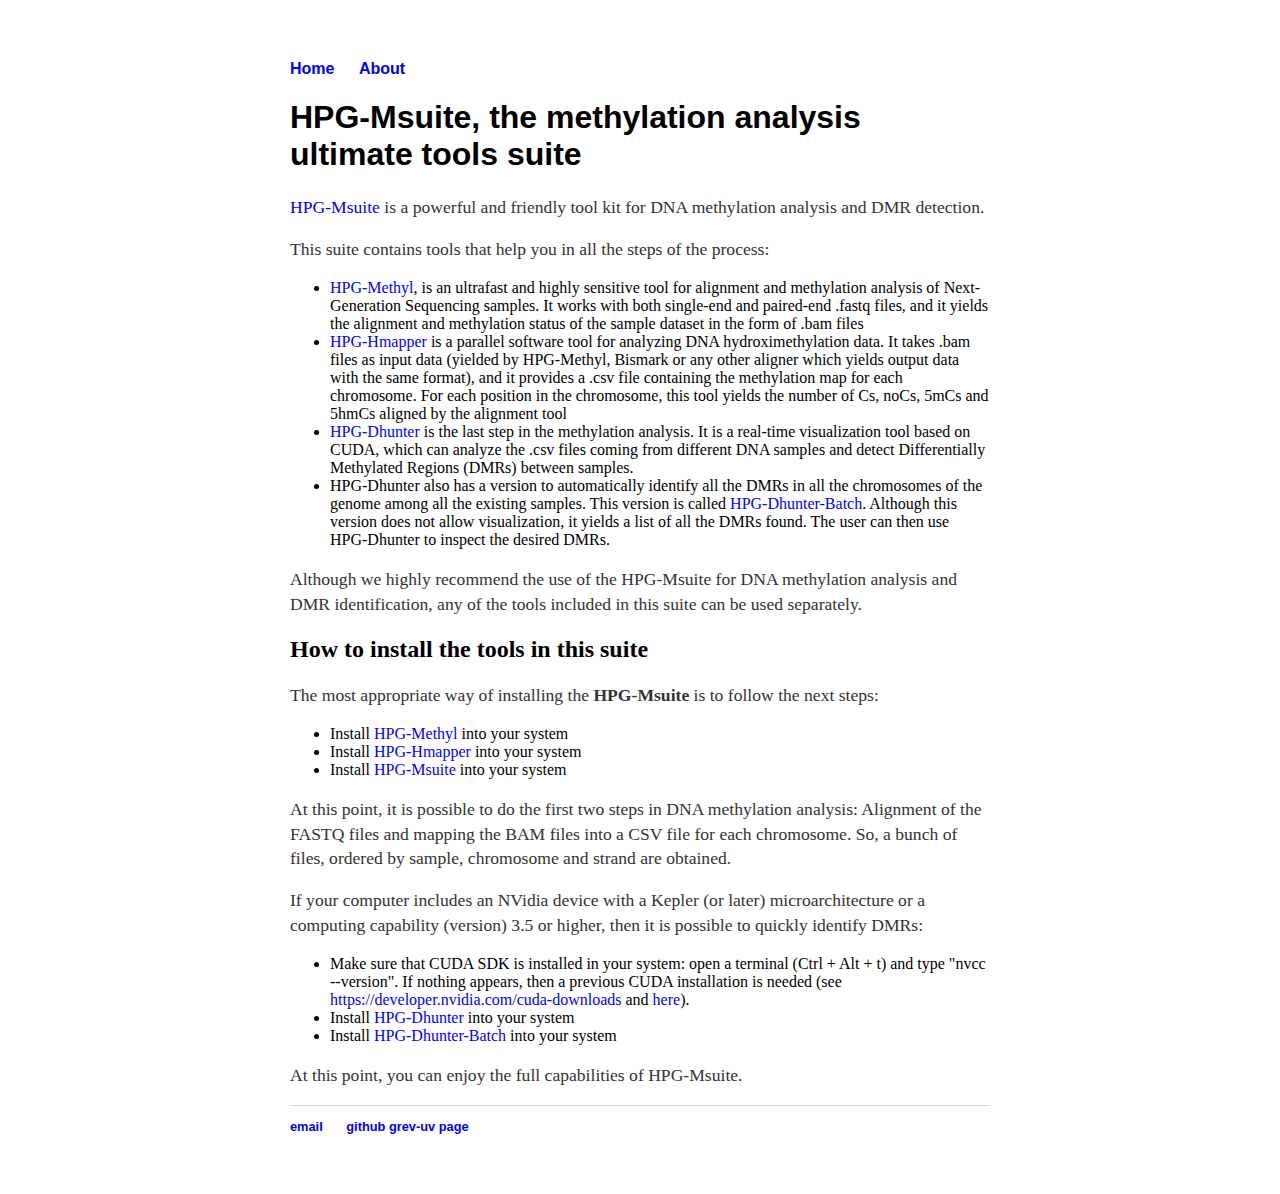
<file: index.html>
<!DOCTYPE html>
<html>
	<head>
		<title>GREV-UV - Grupo de Redes y Entornos Virtuales - ETSE - UV</title>
		<!-- link to main stylesheet -->
		<link rel="stylesheet" type="text/css" href="/css/main.css">
	</head>
	<body>
		<nav>
    		<ul>
        		<li><a href="/">Home</a></li>
	        	<li><a href="/about">About</a></li>
        		<!-- <li><a href="/cv">CV</a></li>
        		<li><a href="/blog">Blog</a></li> -->
    		</ul>
		</nav>
		<div class="container">
    		<div class="blurb">
        		<h1>HPG-Msuite, the methylation analysis ultimate tools suite</h1>
			
			<p><a href="https://github.com/grev-uv/hpg-msuite">HPG-Msuite</a> is a powerful and friendly tool kit for DNA methylation analysis and DMR detection.</p>
			<p>This suite contains tools that help you in all the steps of the process:</p>
			
			<ul class="contacts">
				   <li><a href="https://github.com/grev-uv/hpg-methyl">HPG-Methyl</a>, is an ultrafast and highly sensitive tool for alignment and methylation analysis of Next-Generation Sequencing samples. It works with both single-end and paired-end .fastq files, and it yields the alignment and methylation status of the sample dataset in the form of .bam files</li>
				   <li><a href="https://github.com/grev-uv/hpg-hmapper">HPG-Hmapper</a> is a parallel software tool for analyzing DNA hydroximethylation data. It takes .bam files as input data (yielded by HPG-Methyl, Bismark or any other aligner which yields output data with the same format), and it provides a .csv file containing the methylation map for each chromosome. For each position in the chromosome, this tool yields the number of Cs, noCs, 5mCs and 5hmCs aligned by the alignment tool</li>
				   <li><a href="https://github.com/grev-uv/hpg-dhunter">HPG-Dhunter</a> is the last step in the methylation analysis. It is a real-time visualization  tool based on CUDA, which can analyze the .csv files coming from different DNA samples and detect Differentially Methylated Regions (DMRs) between samples.</li>
				   <li>HPG-Dhunter also has a version to automatically identify all the DMRs in all the chromosomes of the genome among all the existing samples. This version is called <a href="https://github.com/grev-uv/hpg-dhunter-batch">HPG-Dhunter-Batch</a>. Although this version does not allow visualization, it yields a list of all the DMRs found. The user can then use HPG-Dhunter to inspect the desired DMRs.</li>
			</ul>
			
			<p>Although we highly recommend the use of the HPG-Msuite for DNA methylation analysis and DMR identification, any of the tools included in this suite can be used separately.</p>

			</div><!-- /.blurb -->
		</div><!-- /.container -->
		
		<div class="container">
    		<div class="blurb">
			<h2>How to install the tools in this suite</h2>
			
			<p>The most appropriate way of installing the <b>HPG-Msuite</b> is to follow the next steps:</p>
			
			<ul>
				<li>Install <a href="https://github.com/grev-uv/hpg-methyl">HPG-Methyl</a> into your system</li>
				<li>Install <a href="https://github.com/grev-uv/hpg-hmapper">HPG-Hmapper</a> into your system</li>
				<li>Install <a href="https://github.com/grev-uv/hpg-msuite">HPG-Msuite</a> into your system</li>
			</ul>
			
			<p>At this point, it is possible to do the first two steps in DNA methylation analysis: Alignment of the FASTQ files and mapping the BAM files into a CSV file for each chromosome. So, a bunch of files, ordered by sample, chromosome and strand are obtained.</p>
			<p>If your computer includes an NVidia device with a Kepler (or later) microarchitecture or a computing capability (version) 3.5 or higher, then it is possible to quickly identify DMRs:</p>
			
			<ul>
				<li>Make sure that CUDA SDK is installed in your system: open a terminal (Ctrl + Alt + t) and type "nvcc --version". If nothing appears, then a previous CUDA installation is needed (see <a href="https://developer.nvidia.com/cuda-downloads">https://developer.nvidia.com/cuda-downloads</a> and <a href="https://docs.nvidia.com/cuda/cuda-quick-start-guide/index.html#linux">here</a>).</li>
				<li>Install <a href="https://github.com/grev-uv/hpg-dhunter">HPG-Dhunter</a> into your system</li>
				<li>Install <a href="https://github.com/grev-uv/hpg-dhunter-batch">HPG-Dhunter-Batch</a> into your system</li>
			</ul>
			
			<p>At this point, you can enjoy the full capabilities of HPG-Msuite.</p>
			
		</div><!-- /.blurb -->
		</div><!-- /.container -->	
		
		<footer>
    		<ul>
        		<li><a href="mailto:juan.orduna@uv.es">email</a></li>
        		<li><a href="https://github.com/grev-uv">github grev-uv page</a></li>
			</ul>
		</footer>
	</body>
</html>
</file>
<file: css/main.css>
body {
    margin: 60px auto;
    width: 70%;
    max-width:700px;
}
nav ul, footer ul {
    font-family:'Helvetica', 'Arial', 'Sans-Serif';
    padding: 0px;
    list-style: none;
    font-weight: bold;
}
nav ul li, footer ul li {
    display: inline;
    margin-right: 20px;
}
a {
    text-decoration: none;
    color: #00F;
}
a:hover {
    text-decoration: underline;
}
h1 {
    font-size: 2em;
    font-family:'Helvetica', 'Arial', 'Sans-Serif';
}
p {
    font-size: 1.1em;
    line-height: 1.4em;
    color: #333;
}
footer {
    border-top: 1px solid #d5d5d5;
    font-size: .8em;
}

ul.posts { 
    margin: 20px auto 40px; 
    font-size: 1.1em;
}

ul.posts li {
    list-style: none;
}
</file>
